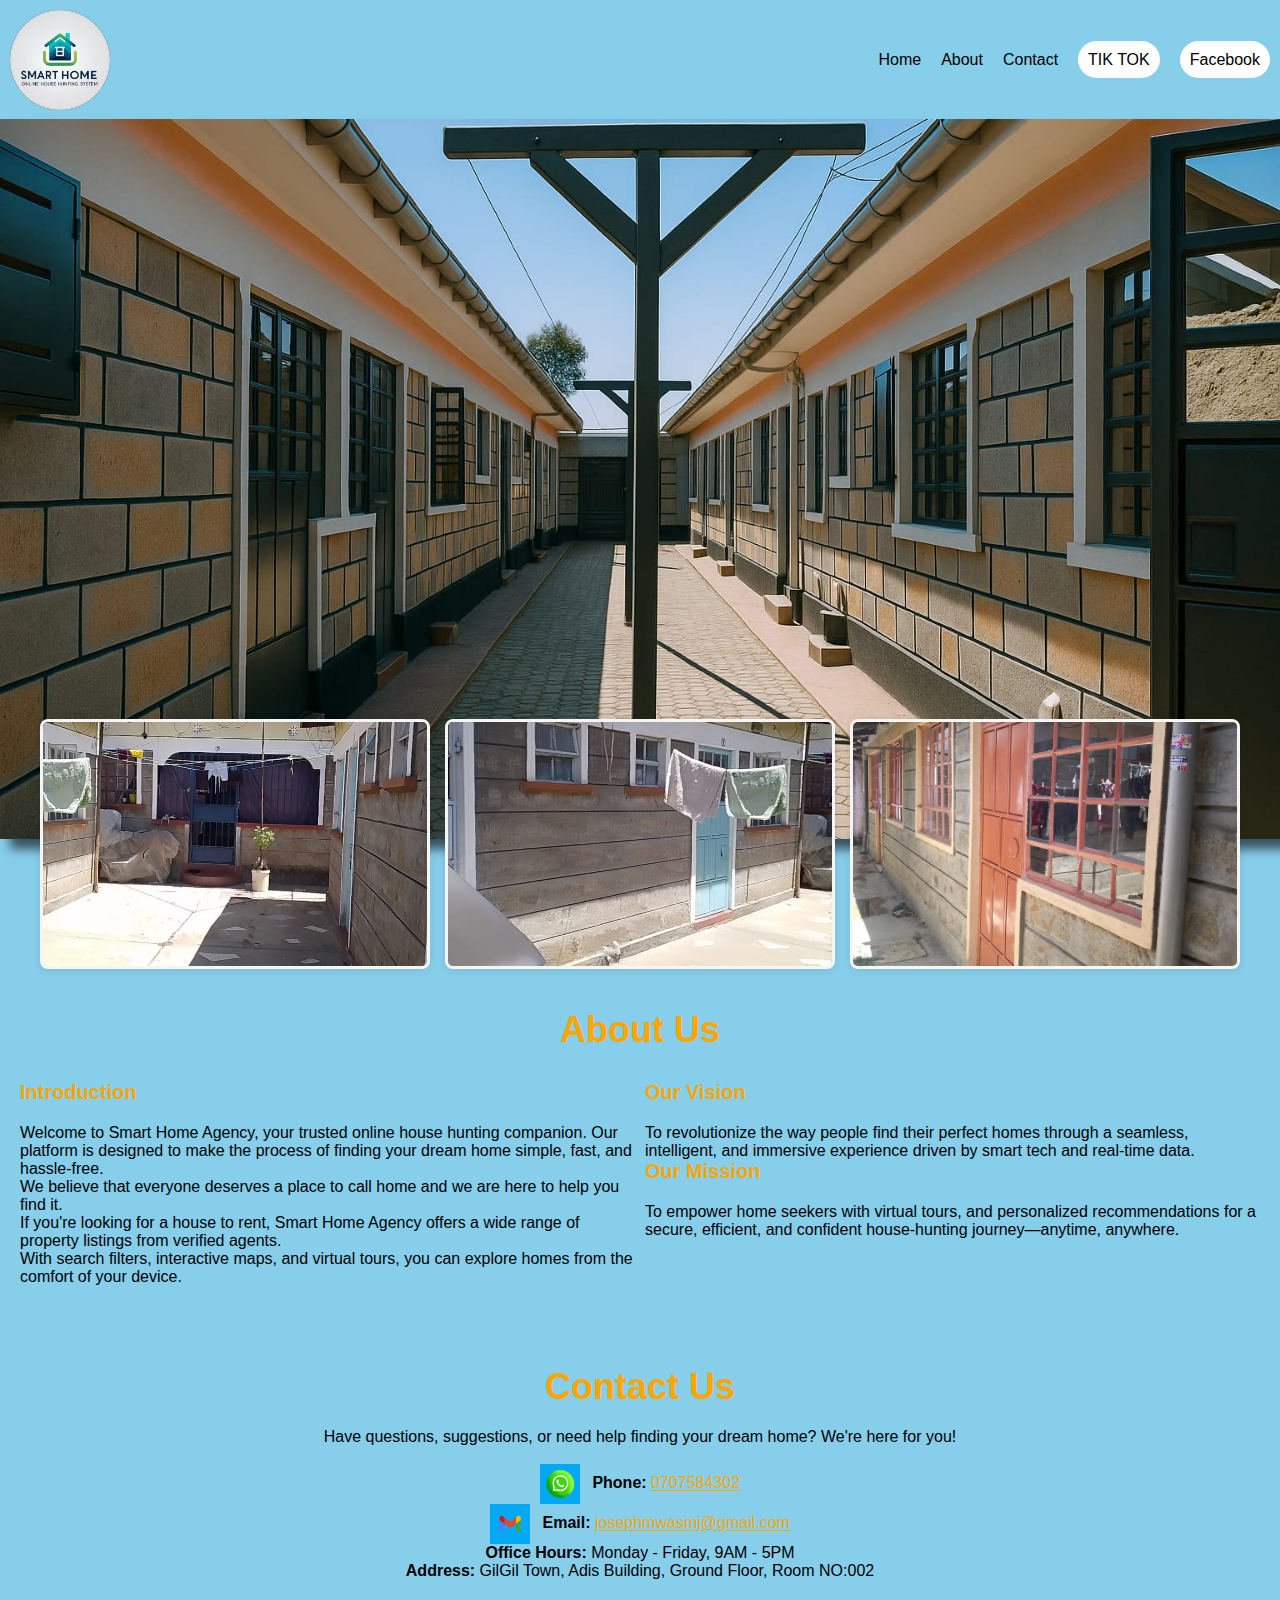
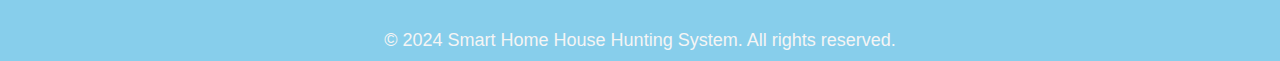
<file: index.html>
<!DOCTYPE html>
<html lang="en">

<head>
  <meta charset="UTF-8">
  <meta name="viewport" content="width=device-width, initial-scale=1.0">
  <title>House Hunting System</title>
  <link rel="stylesheet" href="system styles.css">
</head>

<body>
  <header>
    <div class="logo"><img src="gallary/logo.png" alt=""></div>
    <nav>
      <ul>
        <li><a href="#gallery">Home</a></li>
        <li><a href="#about">About</a></li>
        <li><a href="#contact">Contact</a></li>
        <li><a href="https://www.tiktok.com/@smarthomehousehunting?_t=ZM-8ytRcSn9ZLR&_r=1" class="btn">TIK TOK</a></li>
         <li><a href="https://www.fb.com/l/6lp1kJRRR" class="btn">Facebook</a></li>
      </ul>
    </nav>
  </header>

  <!-- Intro Slider Section -->
  <section class="intro">
    <div class="container">
      <div class="wrapper">
        <div class="wrapper-holder">
          <div id="slide1"></div>
          <div id="slide2"></div>
          <div id="slide3"></div>
        </div>
      </div>
      <div class="button-holder">
        <a href="#slide1" class="button"></a>
        <a href="#slide2" class="button"></a>
        <a href="#slide3" class="button"></a>
      </div>
    </div>
  </section>

  <!-- New Gallery Section Below Slider -->
  <section id="gallery" class="gallery-section">
    <div class="gallery-container">
      <div class="gallery-item">
        <img src="gallary/one bedroom1.jpg" alt>
        <div class="overlay">
          <p>Esteemed one Bedroom house</p>
          <p>Located in Gilgil</p>
          <p>Syndicate</p>
          <p>PRICE: KSH. 7,000</p>
          <a href="https://www.tiktok.com/@smarthomehousehunting/video/7538301937477848376?is_from_webapp=1&sender_device=pc&web_id=7514712729006261766"
            class="tiktok-link" target="_blank">Watch Video</a>
        </div>
      </div>

      <div class="gallery-item">
        <img src="gallary/onebedroom2.jpg" alt="Image 3">
        <div class="overlay">
          <p>Esteemed One Bedroom house</p>
          <p>Located in Gilgil</p>
          <p>Syndicate</p>
          <p>PRICE: KSH. 7,000</p>
          <a href="https://www.tiktok.com/@smart.home.agenci/video/7490966151795641606https://www.tiktok.com/@smarthomehousehunting/video/7491589705885076742?is_from_webapp=1&sender_device=pc&web_id=7514712729006261766"
            class="tiktok-link" target="_blank">Watch Video</a>
        </div>
      </div>

      <div class="gallery-item">
        <img src="gallary/bedsitter1.jpeg" alt>
        <div class="overlay">
          <p>Esteemed Bedsitter</p>
          <p>Located in Gilgil</p>
          <p>Teachers</p>
          <p>PRICE: KSH. 5,000</p>
          <a href="https://www.tiktok.com/@smarthomehousehunting/video/7503567668159450423?is_from_webapp=1&sender_device=pc&web_id=7514712729006261766"
            class="tiktok-link" target="_blank">Watch Video</a>
        </div>
      </div>

    </div>
  </section>

  <!-- About Section -->
  <section id="about" class="about">
    <h2>About Us</h2>
    <div class="about-columns">
      <div class="about-column">
        <h4>Introduction</h4>
        <p>Welcome to Smart Home Agency, your trusted online house hunting companion. Our platform is designed to make
          the process of finding your dream home simple, fast, and hassle-free.</p>
        <p>We believe that everyone deserves a place to call home and we are here to help you find it.</p>
        <p>If you're looking for a house to rent, Smart Home Agency offers a wide range of property listings from
          verified agents.</p>
        <p>With search filters, interactive maps, and virtual tours, you can explore homes from the comfort of your
          device.</p>
      </div>
      <div class="about-column">
        <h4>Our Vision</h4>
        <p>To revolutionize the way people find their perfect homes through a seamless, intelligent, and immersive
          experience driven by smart tech and real-time data.</p>
        <h4>Our Mission</h4>
        <p>To empower home seekers with virtual tours, and personalized recommendations for a secure, efficient, and
          confident house-hunting journey—anytime, anywhere.</p>
      </div>
    </div>
  </section>

  <!-- Contact Section -->
  <section id="contact" class="contact">
    <h2>Contact Us</h2>
    <p>Have questions, suggestions, or need help finding your dream home? We're here for you!</p><br>

    <ol>
      <li>
        <img src="gallary/Wicon.jpg" alt="WhatsApp Icon" class="icon">
        <strong>Phone:</strong>
        <a href="https://wa.me/+254707584302">0707584302</a>
      </li>
      <li>
        <img src="gallary/Gicon.jpg" alt="Gmail Icon" class="icon">
        <strong>Email:</strong>
        <a href="mailto:josephmwasmj@gmail.com">josephmwasmj@gmail.com</a>
      </li>
      <li><strong>Office Hours:</strong> Monday - Friday, 9AM - 5PM</li>
      <li><strong>Address:</strong> GilGil Town, Adis Building, Ground Floor, Room NO:002</li>
    </ol>
  </section>

  <footer>
    <p>&copy; 2024 Smart Home House Hunting System. All rights reserved.</p>
  </footer>
</body>
</html>
</file>
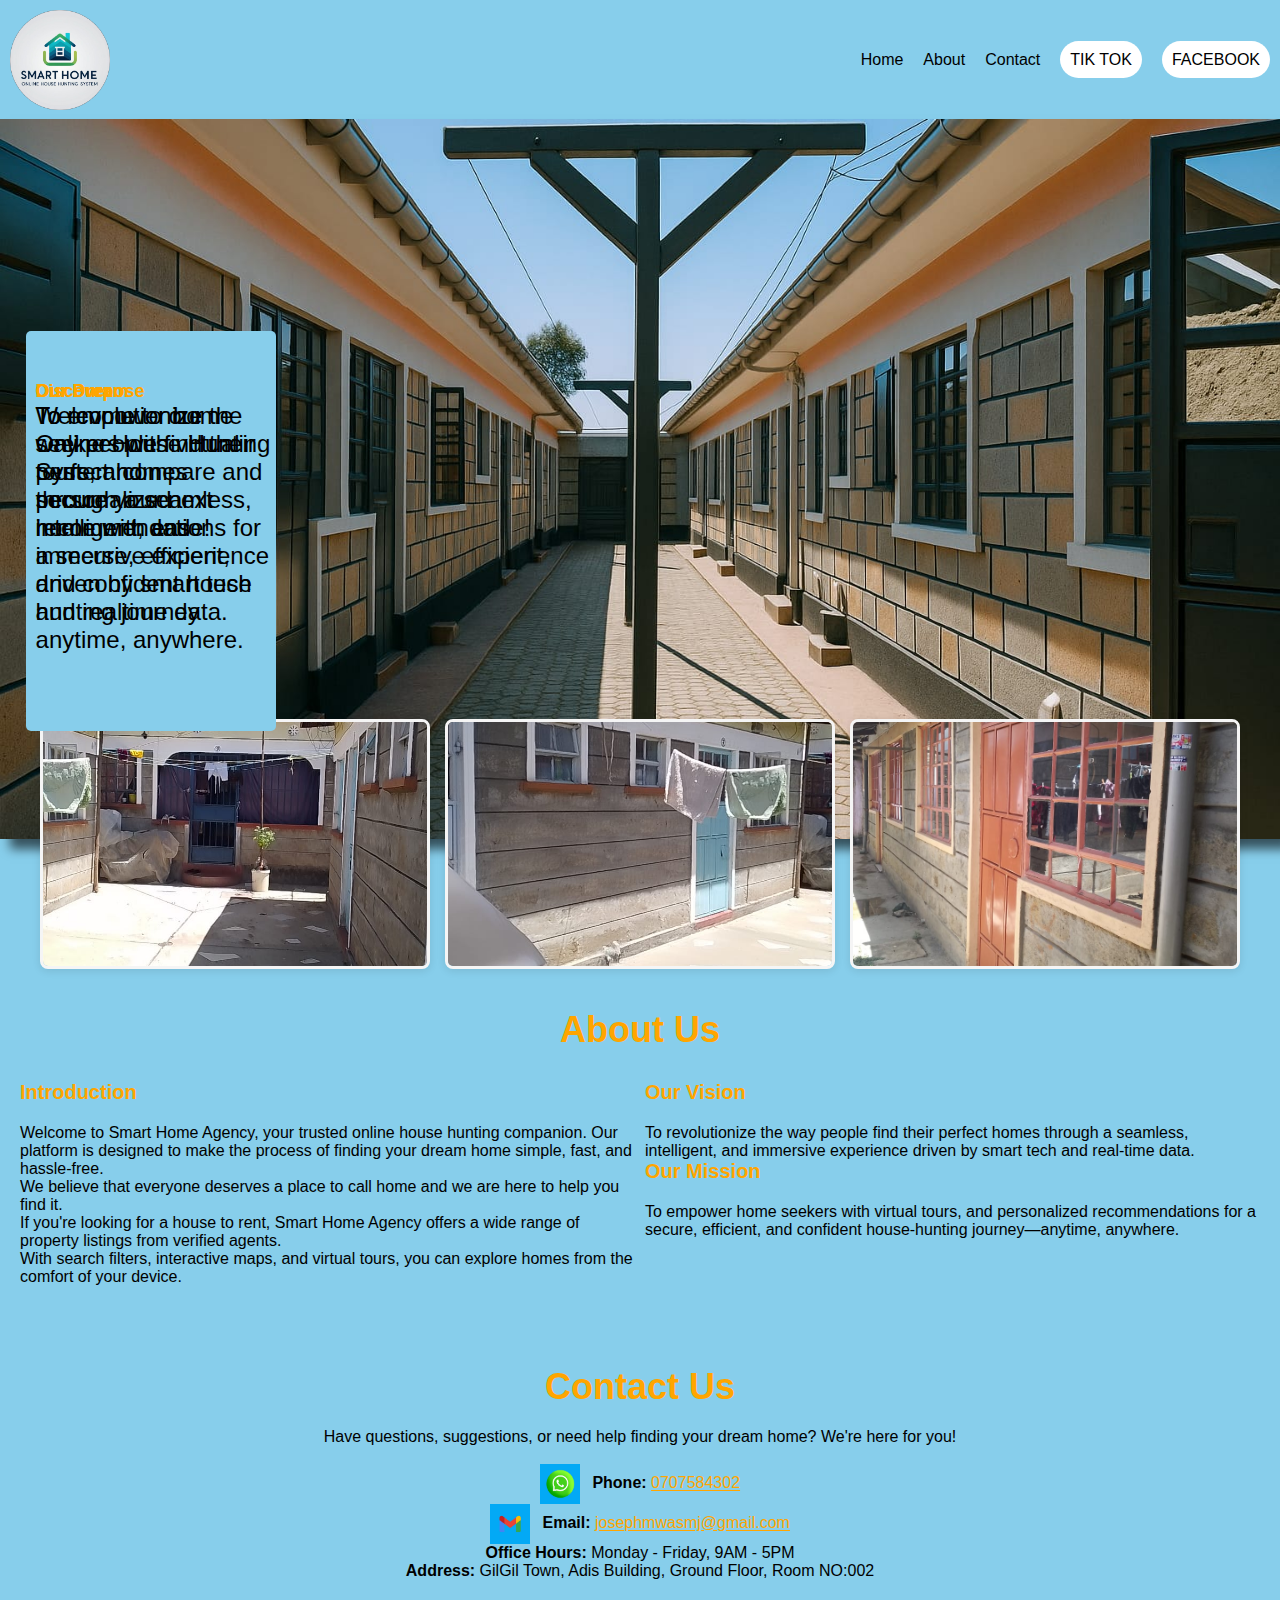
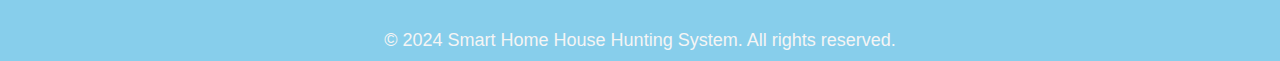
<file: system.html>
<!DOCTYPE html>
<html lang="en">

<head>
  <meta charset="UTF-8">
  <meta name="viewport" content="width=device-width, initial-scale=1.0">
  <title>House Hunting System</title>
  <link rel="stylesheet" href="system styles.css">
</head>

<body>
  <header>
    <div class="logo"><img src="gallary/logo.png" alt=""></div>
    <nav>
      <ul>
        <li><a href="#gallery">Home</a></li>
        <li><a href="#about">About</a></li>
        <li><a href="#contact">Contact</a></li>
        <li><a href="https://www.tiktok.com/@smarthomehousehunting?_t=ZM-8ytRcSn9ZLR&_r=1" class="btn">TIK TOK</a></li>
        <li><a href="https://www.fb.com/l/6lp1kJRRR" class="btn">FACEBOOK</a></li>
      </ul>
    </nav>
  </header>

  <!-- Intro Slider Section -->
  <section class="intro">
    <div class="container">
      <div class="wrapper">
        <div class="wrapper-holder">
          <div id="slide1"></div>
          <div id="slide2"></div>
          <div id="slide3"></div>
        </div>
      </div>
      <div class="info-overlay">
        <div class="info-box">
          <div class="fade-message intro-text">
            <h2>Discover</h2>
            <p>Welcome to our Online House Hunting System compare and secure your next home with ease!</p>
          </div>
          <div class="fade-message mission-text">
            <h2>Our Purpose</h2>
            <p>To empower home seekers with virtual tours, and personalized recommendations for a secure, efficient, and
              confident house hunting journey anytime, anywhere.</p>
          </div>
          <div class="fade-message vision-text">
            <h2>Our Dream</h2>
            <p>To revolutionize the way people find their perfect homes through a seamless, intelligent, and immersive
              experience driven by smart tech and realtime data.</p>
          </div>
        </div>
      </div>
      <div class="button-holder">
        <a href="#slide1" class="button"></a>
        <a href="#slide2" class="button"></a>
        <a href="#slide3" class="button"></a>
      </div>
    </div>
  </section>

  <!-- New Gallery Section Below Slider -->
  <section id="gallery" class="gallery-section">
    <div class="gallery-container">
      <div class="gallery-item">
        <img src="gallary/one bedroom1.jpg" alt>
        <div class="overlay">
          <p>Esteemed one Bedroom house</p>
          <p>Located in Gilgil</p>
          <p>Syndicate</p>
          <p>PRICE: KSH. 7,000</p>
          <a href="https://www.tiktok.com/@smarthomehousehunting/video/7538301937477848376?is_from_webapp=1&sender_device=pc&web_id=7514712729006261766" class="tiktok-link" target="_blank">Watch Video</a>
        </div>
      </div>

      <div class="gallery-item">
        <img src="gallary/onebedroom2.jpg" alt="Image 3">
        <div class="overlay">
          <p>Esteemed One Bedroom house</p>
          <p>Located in Gilgil</p>
          <p>Syndicate</p>
          <p>PRICE: KSH. 7,000</p>
          <a href="https://www.tiktok.com/@smart.home.agenci/video/7490966151795641606https://www.tiktok.com/@smarthomehousehunting/video/7491589705885076742?is_from_webapp=1&sender_device=pc&web_id=7514712729006261766" class="tiktok-link" target="_blank">Watch Video</a>
        </div>
      </div>

      <div class="gallery-item">
        <img src="gallary/bedsitter1.jpeg" alt>
        <div class="overlay">
          <p>Esteemed Bedsitter</p>
          <p>Located in Gilgil</p>
          <p>Teachers</p>
          <p>PRICE: KSH. 5,000</p>
          <a href="https://www.tiktok.com/@smarthomehousehunting/video/7503567668159450423?is_from_webapp=1&sender_device=pc&web_id=7514712729006261766" class="tiktok-link" target="_blank">Watch Video</a>
        </div>
      </div>

  </section>

  <!-- About Section -->
  <section id="about" class="about">
    <h2>About Us</h2>
    <div class="about-columns">
      <div class="about-column">
        <h4>Introduction</h4>
        <p>Welcome to Smart Home Agency, your trusted online house hunting companion. Our platform is designed to make
          the process of finding your dream home simple, fast, and hassle-free.</p>
        <p>We believe that everyone deserves a place to call home and we are here to help you find it.</p>
        <p>If you're looking for a house to rent, Smart Home Agency offers a wide range of property listings from
          verified agents.</p>
        <p>With search filters, interactive maps, and virtual tours, you can explore homes from the comfort of your
          device.</p>
      </div>
      <div class="about-column">
        <h4>Our Vision</h4>
        <p>To revolutionize the way people find their perfect homes through a seamless, intelligent, and immersive
          experience driven by smart tech and real-time data.</p>
        <h4>Our Mission</h4>
        <p>To empower home seekers with virtual tours, and personalized recommendations for a secure, efficient, and
          confident house-hunting journey—anytime, anywhere.</p>
      </div>
    </div>
  </section>

  <!-- Contact Section -->
  <section id="contact" class="contact">
    <h2>Contact Us</h2>
    <p>Have questions, suggestions, or need help finding your dream home? We're here for you!</p><br>

    <ol>
      <li>
        <img src="gallary/Wicon.jpg" alt="WhatsApp Icon" class="icon">
        <strong>Phone:</strong>
        <a href="https://wa.me/+254707584302">0707584302</a>
      </li>
      <li>
        <img src="gallary/Gicon.jpg" alt="Gmail Icon" class="icon">
        <strong>Email:</strong>
        <a href="mailto:josephmwasmj@gmail.com">josephmwasmj@gmail.com</a>
      </li>
      <li><strong>Office Hours:</strong> Monday - Friday, 9AM - 5PM</li>
      <li><strong>Address:</strong> GilGil Town, Adis Building, Ground Floor, Room NO:002</li>
    </ol>
  </section>

  <footer>
    <p>&copy; 2024 Smart Home House Hunting System. All rights reserved.</p>
  </footer>
</body>
</html>
</file>
<file: system styles.css>
/* ===== General Reset ===== */
* {
  margin: 0;
  padding: 0;
  box-sizing: border-box;
}

/* ===== Body ===== */
body {
  font-family: Arial, sans-serif;
  background-color: skyblue;
  display: flex;
  flex-direction: column;
  min-height: 100vh;
}

/* ===== Header ===== */
header {
  background-color: skyblue;
  padding: 5px 10px;
  display: flex;
  justify-content: space-between;
  align-items: center;
  flex-wrap: wrap;
}

header .logo img {
  width: 100px;
  margin-top: 5px;
  margin-right: 48px;
}

header nav ul {
  list-style: none;
  display: flex;
  flex-wrap: wrap;
}

header nav ul li {
  margin-left: 20px;
}

header nav ul li a {
  color: black;
  text-decoration: none;
}

header nav ul li:hover a {
  color: whitesmoke;
}

header .btn {
  text-decoration: none;
  color: black;
  border: 10px solid transparent;
  border-radius: 20px;
  background-color: white;
}

header .btn:hover {
  background-color: black;
}

/* ===== Sections ===== */
.intro {
  height: 600px;
  margin-top: 0px;
}

.about, .contact {
  padding: 40px 20px;
  text-align: center;
}

.about-columns {
  display: flex;
  justify-content: space-between;
  gap: 10px;
  margin-top: 30px;
  flex-wrap: wrap;
}

.about-column {
  flex: 1;
  min-width: 50px;
  max-width: 50%;
  text-align: left;
}

.about h2, .contact h2 {
  font-size: 36px;
  margin-bottom: 20px;
  color: orange;
}

.about h4 {
  font-size: 20px;
  margin-bottom: 20px;
  color: orange;
}

/* ===== Contact ===== */
.contact ol {
  list-style: none;
}

.icon {
  width: 40px;
  height: 40px;
  vertical-align: middle;
  margin-right: 8px;
}

.contact a {
  color: orange;
}

/* ===== Footer ===== */
footer {
  background: skyblue;
  color: whitesmoke;
  text-align: center;
  font-size: large;
  padding: 10px;
}

/* ===== Slider Container ===== */
.container {
  position: relative;
  width: 100%;
}

.container .wrapper {
  width: 100%;
  height: 80vh;
  box-shadow: 10px 10px 10px rgba(0, 0, 0, 0.6);
  margin: 0;
  overflow: hidden;
}

.container .wrapper-holder {
  display: grid;
  grid-template-columns: repeat(3, 100%);
  height: 100%;
  animation: slider 15s ease-in-out infinite alternate;
}

.container #slide1 {
  background: url("gallary/Slide1.jpg") center/cover no-repeat;
}

.container #slide2 {
  background: url("gallary/slide2.jpg") center/cover no-repeat;
}

.container #slide3 {
  background: url("gallary/slide3.jpg") center/cover no-repeat;
}

/* ===== Info Box Overlay ===== */
.info-overlay {
  position: absolute;
  left: 2%;
  bottom: 15%;
  z-index: 10;
}

.info-box {
  background-color: skyblue;
  padding: 30px;
  border-radius: 5px;
  width: 250px;
  height: 400px;
  min-height: 75px;
  position: relative;
}

.info-box h2 {
  color: orange;
  font-size: 18px;
}

/* ===== Fade Messages ===== */
.fade-message {
  position: absolute;
  top: 50px;
  left: 10px;
  font-size: 24px;
}

.intro-text {
  animation: fadeIntro 15s infinite ease-in-out;
}

.mission-text {
  animation: fadeMission 15s infinite ease-in-out;
}

.vision-text {
  animation: fadeVision 15s infinite ease-in-out;
}

/* ===== Slider Buttons ===== */
.container .button-holder {
  position: absolute;
  left: 45%;
  bottom: 0%;
}

.container .button-holder .button {
  background-color: white;
  width: 15px;
  height: 15px;
  border-radius: 15px;
  display: inline-block;
  margin: 0.3rem;
}

/* ===== Gallery ===== */
.gallery-container {
  display: grid;
  grid-template-columns: repeat(3, 1fr);
  gap: 15px;
  width: 100%;
  max-width: 1200px;
  margin: auto;
}

.gallery-item {
  position: relative;
  border: 3px solid whitesmoke;
  overflow: hidden;
  border-radius: 8px;
  box-shadow: 0 2px 8px rgba(0, 0, 0, 0.1);
  height: 250px;
}

.gallery-item img {
  width: 100%;
  height: 100%;
  object-fit: cover;
  display: block;
  transition: transform 0.3s ease-in-out;
}

.gallery-item:hover img {
  transform: scale(1.05);
}

/* ===== Overlay ===== */
.overlay {
  position: absolute;
  top: 0;
  left: 0;
  right: 0;
  bottom: 0;
  background-color: rgba(0, 0, 0, 0.7);
  color: skyblue;
  opacity: 0;
  display: flex;
  flex-direction: column;
  justify-content: center;
  align-items: center;
  padding: 10px;
  text-align: center;
  transition: opacity 0.3s ease;
}

.overlay p {
  margin-bottom: 10px;
  font-size: 24px;
}

.gallery-item:hover .overlay {
  opacity: 1;
}

/* ===== Buttons in Overlay ===== */
.tiktok-link, .book {
  margin-top: auto;
  padding: 8px 16px;
  background-color: orange;
  color: white;
  text-decoration: none;
  border-radius: 5px;
  font-weight: bold;
  transition: background-color 0.3s ease;
}

.gallery-item:hover .tiktok-link {
  opacity: 1;
  visibility: visible;
}

.tiktok-link:hover,
.book:hover {
  background-color: skyblue;
}

/* ===== Responsive Design ===== */
@media (max-width: 1024px) {
  .gallery-container {
    grid-template-columns: repeat(2, 1fr);
  }
}

@media (max-width: 768px) {
  /* Header adjustments */
  header {
    flex-direction: column;
    align-items: flex-start;
    padding: 10px;
  }

  header .logo img {
    margin: 0 0 10px 0;
  }

  header nav ul {
    flex-direction: column;
    width: 100%;
    align-items: flex-start;
  }

  header nav ul li {
    margin: 10px 0;
  }

  /* About section */
  .about-columns {
    flex-direction: column;
    gap: 20px;
  }

  .about-column {
    max-width: 100%;
    text-align: center;
  }

  /* Info box mobile fix */
  .info-overlay {
    position: relative;
    left: auto;
    bottom: auto;
    transform: none;
    display: flex;
    justify-content: center;
    margin-top: -80px;
    text-align: center;
  }

  .info-box {
    width: 90%;
    max-width: 300px;
    height: auto;
    padding: 20px;
  }

  /* Slider buttons reposition */
  .container .button-holder {
    left: 50%;
    transform: translateX(-50%);
  }
}

@media (max-width: 480px) {
  .about h2, .contact h2 {
    font-size: 28px;
  }

  .about h4 {
    font-size: 18px;
  }

  .info-box h2 {
    font-size: 16px;
  }

  .gallery-container {
    grid-template-columns: 1fr;
  }

  .overlay p {
    font-size: 18px;
  }

  header .btn {
    padding: 5px 10px;
    font-size: 14px;
  }

  .container .wrapper {
    height: 50vh;
  }

  .fade-message {
    font-size: 18px;
  }

  .info-overlay {
    margin-top: -40px;
  }

  .info-box {
    width: 95%;
    padding: 12px;
  }
}

/* ===== Animations ===== */
@keyframes slider {
  0%, 20% { transform: translateX(0%); }
  30%, 50% { transform: translateX(-100%); }
  60%, 80% { transform: translateX(-200%); }
  90%, 100% { transform: translateX(0%); }
}

@keyframes fadeIntro {
  0% { opacity: 0; }
  10% { opacity: 0.4; }
  20% { opacity: 0.7; }
  30%, 33.33% { opacity: 1; }
  33.34%, 100% { opacity: 0; }
}

@keyframes fadeMission {
  0%, 33.33% { opacity: 0; }
  40% { opacity: 0.4; }
  50% { opacity: 0.7; }
  60%, 66.66% { opacity: 1; }
  66.67%, 100% { opacity: 0; }
}

@keyframes fadeVision {
  0%, 66.66% { opacity: 0; }
  70% { opacity: 0.4; }
  80% { opacity: 0.7; }
  90%, 100% { opacity: 1; }
}
</file>
